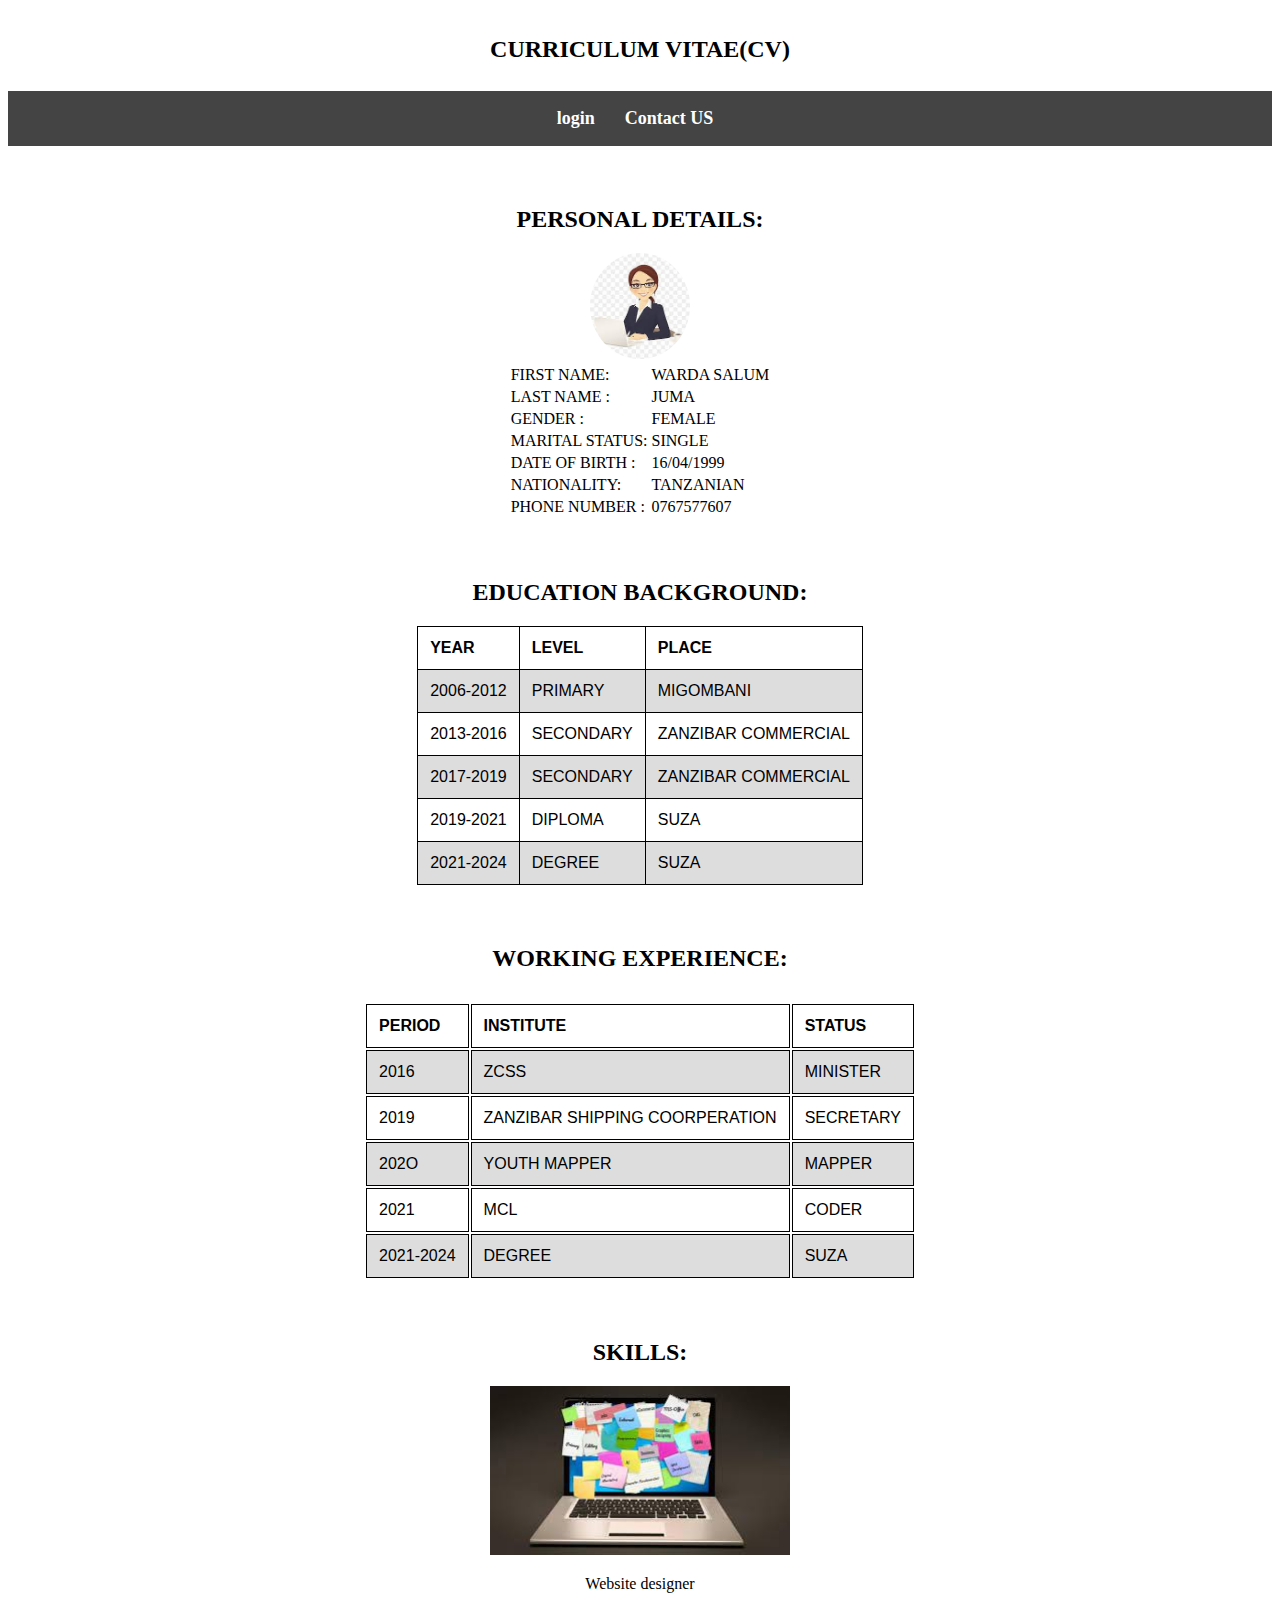
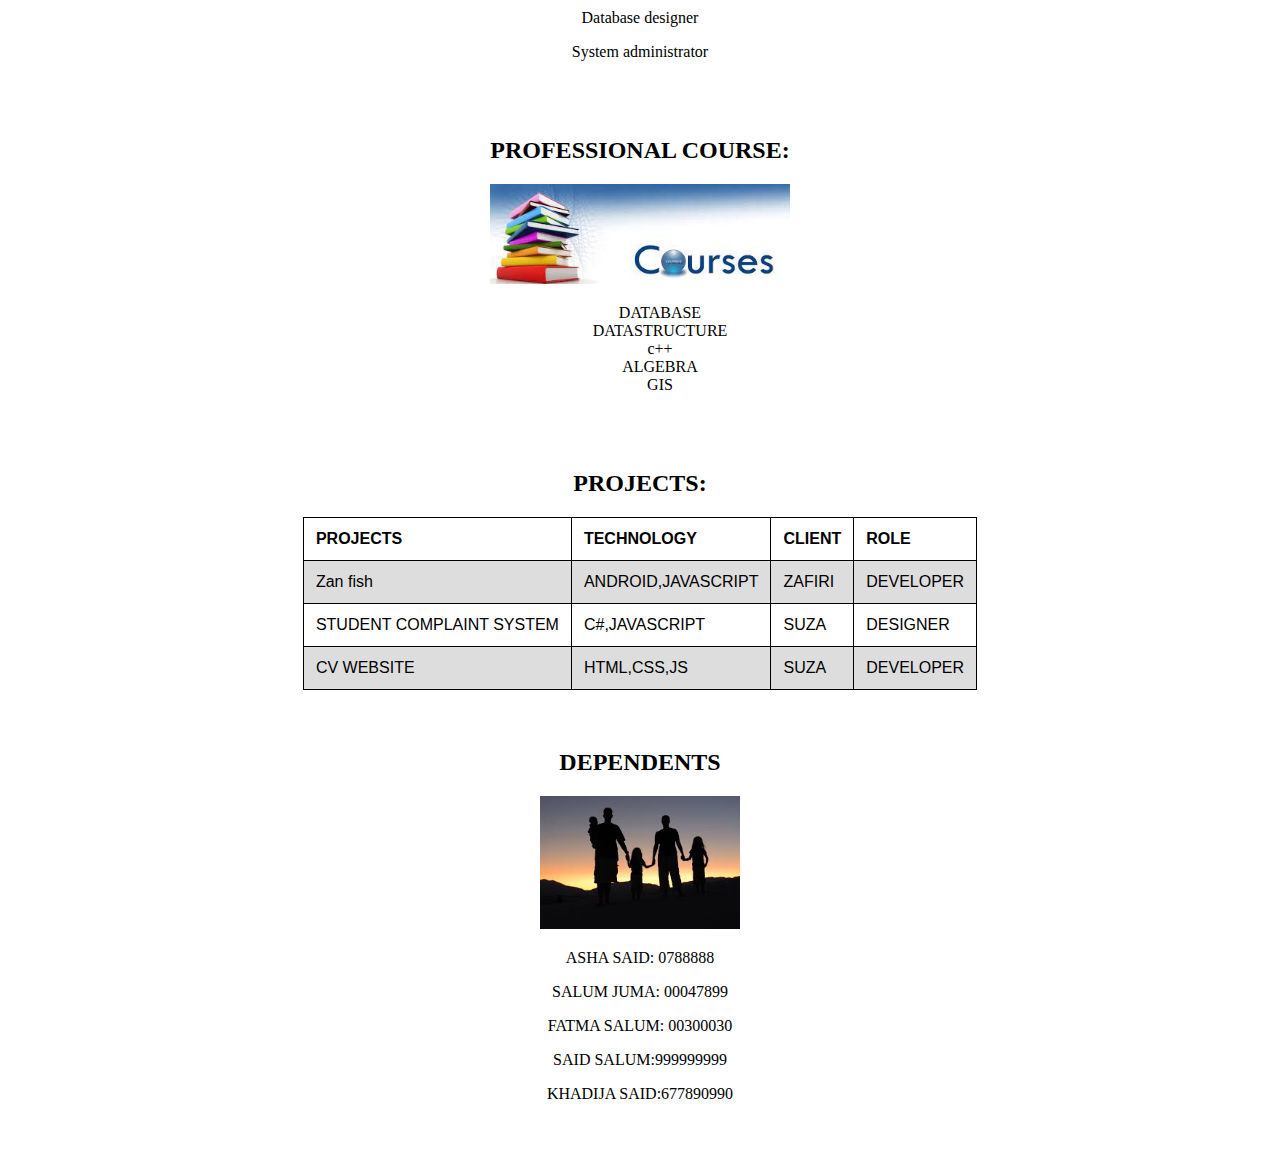
<file: index.html>
<!DOCTYPE html>
<html>
<head>
	<title>My Web Page</title>
    
<link rel="stylesheet" href="style.css">
</head>
<body>
	<header>
		<h1>CURRICULUM VITAE(CV)</h1>
	</header>
	<nav>
		<a href="log.html">login</a>
		<a href="ContactUS.html">Contact US</a>
	</nav>
	<main>
		<div class="div1">
            <h2>PERSONAL DETAILS:</h2>
            <img src="girl.jpg" alt="" width="100px" style="border-radius: 50%;">
            <center>
                <table>
                   
                    <tr>
                        <td>  FIRST NAME:</td>
                        <td>WARDA SALUM</td>
                    </tr>
                    <tr>
                        <td> LAST NAME :</td>
                        <td> JUMA</td>
                    </tr>
                    <tr>
                        <td>GENDER :</td>
                        <td>FEMALE</td>
                    </tr>
                    <tr>
                        <td> MARITAL STATUS:</td>
                        <td>SINGLE</td>
                    </tr>
                    <tr>
                        <td>DATE OF BIRTH :</td>
                        <td>16/04/1999</td>
                    </tr>
                    <tr>
                        <td> NATIONALITY:</td>
                        <td> TANZANIAN</td>
                    </tr>
                    <tr>
                        <td> PHONE NUMBER :</td>
                        <td>0767577607</td>
                    </tr>
                </table>
                </center>
        </div>
		<div class="div2">
            <h2>EDUCATION BACKGROUND:</h2>
            <center>
                <table>
                    <tr>
                      <th>YEAR</th>
                      <th>LEVEL</th>
                      <th>PLACE</th>
                    </tr>
                    <tr>
                      <td>2006-2012</td>
                      <td>PRIMARY</td>
                      <td>MIGOMBANI</td>
                    </tr>
                    <tr>
                      <td>2013-2016</td>
                      <td>SECONDARY</td>
                      <td>ZANZIBAR COMMERCIAL</td>
                    </tr>
                    <tr>
                      <td>2017-2019</td>
                      <td>SECONDARY</td>
                      <td>ZANZIBAR COMMERCIAL</td>
                    </tr>
                    <tr>
                      <td>2019-2021</td>
                      <td>DIPLOMA</td>
                      <td>SUZA</td>
                    </tr>
                    <tr>
                      <td>2021-2024</td>
                      <td>DEGREE</td>
                      <td>SUZA</td>
                    </tr>
                  </table>
                  </center>
        </div>
		<div class="div3">
            <h2>WORKING EXPERIENCE:</h2>
            <center>
                <table>
                    <tr>
                      <th>PERIOD</th>
                      <th>INSTITUTE</th>
                      <th>STATUS</th>
                    </tr>
                    <tr>
                      <td>2016</td>
                      <td>ZCSS</td>
                      <td>MINISTER</td>
                    </tr>
                    <tr>
                      <td>2019</td>
                      <td>ZANZIBAR SHIPPING COORPERATION</td>
                      <td>SECRETARY</td>
                    </tr>
                    <tr>
                      <td>202O</td>
                      <td>YOUTH MAPPER</td>
                      <td>MAPPER</td>
                    </tr>
                    <tr>
                      <td>2021</td>
                      <td>MCL</td>
                      <td>CODER</td>
                    </tr>
                    <tr>
                      <td>2021-2024</td>
                      <td>DEGREE</td>
                      <td>SUZA</td>
                    </tr>
                  </table>
                </center>
        </div>
		<div class="div4">
            <h2>SKILLS:</h2>
            <img src="yng.jpg" alt="" width="300px">
               
            <p>Website designer</p>
            <p> Database designer</p>
            <p>System administrator</p>
        </div>
		<div class="div5">
            <h2>PROFESSIONAL COURSE:</h2>
            <img src="course.jpg" alt="" width="300px" height="100px">
            <ol>
             <li>DATABASE </li>
             <li>DATASTRUCTURE</li>
             <li>c++</li>
             <li>ALGEBRA</li>
             <li>GIS</li>
            </ol>
        </div>
		<div class="div6">
            <h2>    PROJECTS:</h2>
            <center>
                <table>
                    <tr>
                      <th>PROJECTS</th>
                      <th>TECHNOLOGY </th>
                      <th>CLIENT</th>
                      <th>ROLE</th>
                  
                    </tr>
                    <tr>
                      <td>Zan fish</td>
                      <td>ANDROID,JAVASCRIPT</td>
                      <td>ZAFIRI</td>
                      <td>DEVELOPER</td>
                    </tr>
                    <tr>
                      <td>STUDENT COMPLAINT SYSTEM</td>
                      <td>C#,JAVASCRIPT</td>
                      <td>SUZA</td>
                      <td>DESIGNER</td>
                    </tr>
                    <tr>
                      <td>CV WEBSITE</td>
                      <td>HTML,CSS,JS</td>
                      <td>SUZA</td>
                      <td>DEVELOPER</td>
                    </tr>
                  </table>
                  </center>
        </div>
		<div class="div7">
            <h2>DEPENDENTS</h2>
            <img src="ee.jpg" alt="" width="200px">
               
            <p>ASHA SAID: 0788888</p>
            <p> SALUM JUMA: 00047899</p>
            <p>FATMA SALUM: 00300030</p>
            <p>SAID SALUM:999999999</p>
            <p>KHADIJA SAID:677890990</p>
        </div>
</file>
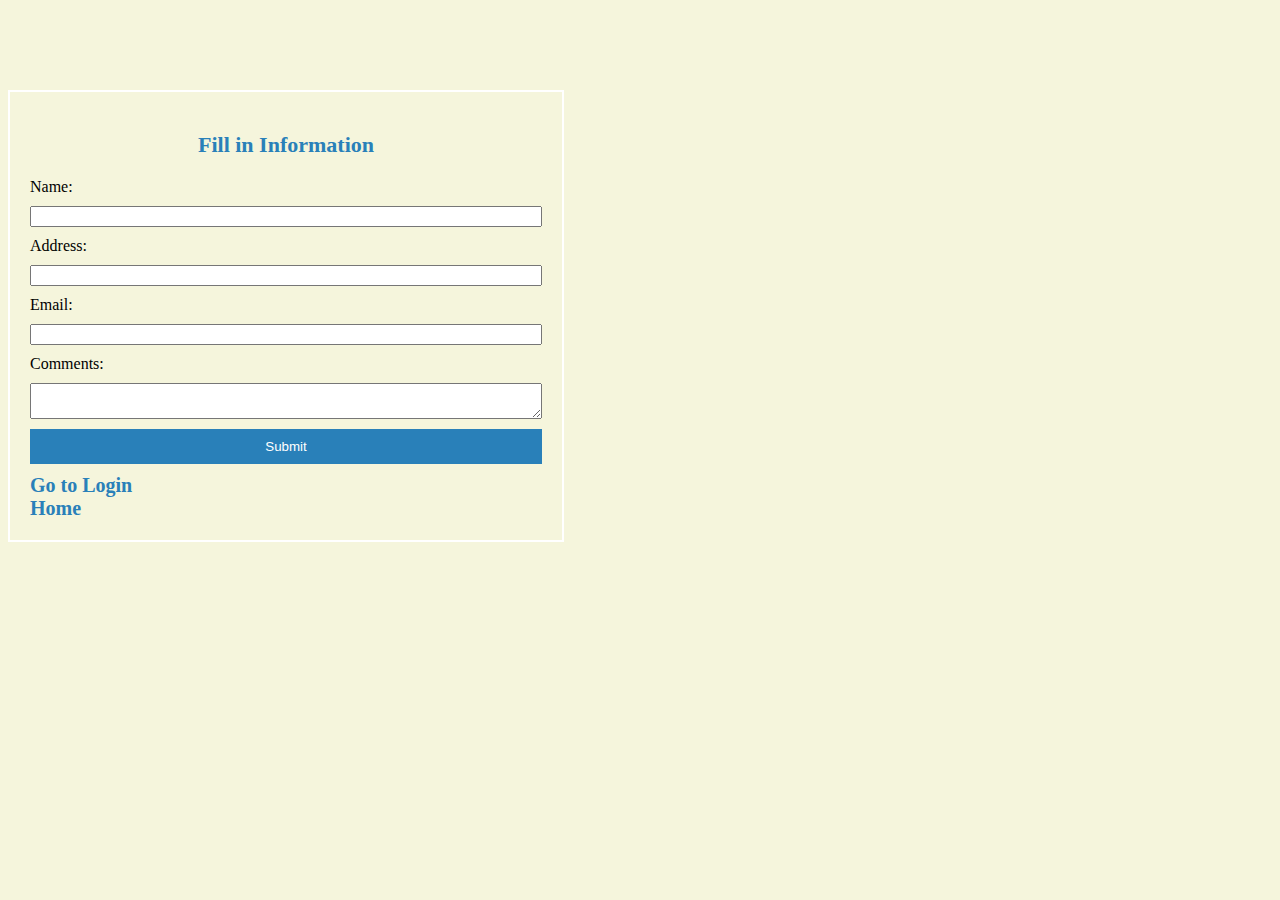
<file: ContactUS.html>
<!DOCTYPE html>
<html>
  <head>
    <title>Contact Us</title>
    <style>
      body{
        background-color:beige;
      }
      #map {
        height: 150px;
        width: 50%;
        margin-top: 50px;
        float: right;
      }
      form {
        display: flex;
        flex-direction: column;        
        margin: 0 auto;
        position: absolute;
        top: 10%;
        width: 40%;
        padding: 20px;
        border: 2px solid white;
      }
      label,
      input,
      textarea {
        margin-bottom: 10px;
        width: 100%;
        box-sizing: border-box;
      }
      input[type="submit"] {
        background-color: rgb(41, 128, 185);
        color: white;
        border: none;
        padding: 10px;
        cursor: pointer;
      }
      span{
        
        color: rgb(41, 128, 185);
        font-size: 22px;
        text-align: center;
        font-weight: bold;
        padding: 20px;
      }
      input[type="button"]{
        background-color: green;
        width: 100%;
        color: white;
        border: none;
        padding: 10px;
        cursor: pointer;
      }
      a{
        text-decoration: none;
        color: rgb(41, 128, 185);
        font-weight: bolder;
        font-size: 20px;
      }
    </style>
  </head>
  <body>
    
    <div id="map">
        <iframe src="https://www.google.com/maps/embed?pb=!1m21!1m12!1m3!1d63463.75035015888!2d39.26903554635846!3d-6.1996452779635!2m3!1f0!2f0!3f0!3m2!1i1024!2i768!4f13.1!4m6!3e6!4m3!3m2!1d-6.1997322!2d39.3102357!4m0!5e0!3m2!1sen!2stz!4v1683196893877!5m2!1sen!2stz" width="600" height="450" style="border:0;" allowfullscreen="" loading="lazy" referrerpolicy="no-referrer-when-downgrade"></iframe>
    </div>
    
    <form>
      <span>Fill in Information</span>
      <label for="name">Name:</label>
      <input type="text" id="name" name="name" required>
      <label for="address">Address:</label>
      <input type="text" id="address" name="address" required>
      <label for="email">Email:</label>
      <input type="email" id="email" name="email" required>
      <label for="comments">Comments:</label>
      <textarea id="comments" name="comments" required></textarea>
      <input type="submit" value="Submit">
      <a href="log.html">Go to Login</a>
      <a href="index.html">Home</a>
    </form>
   <!-- <script src=""></script>-->
    <script src="contact.js"></script>
  </body>
</html>
</file>
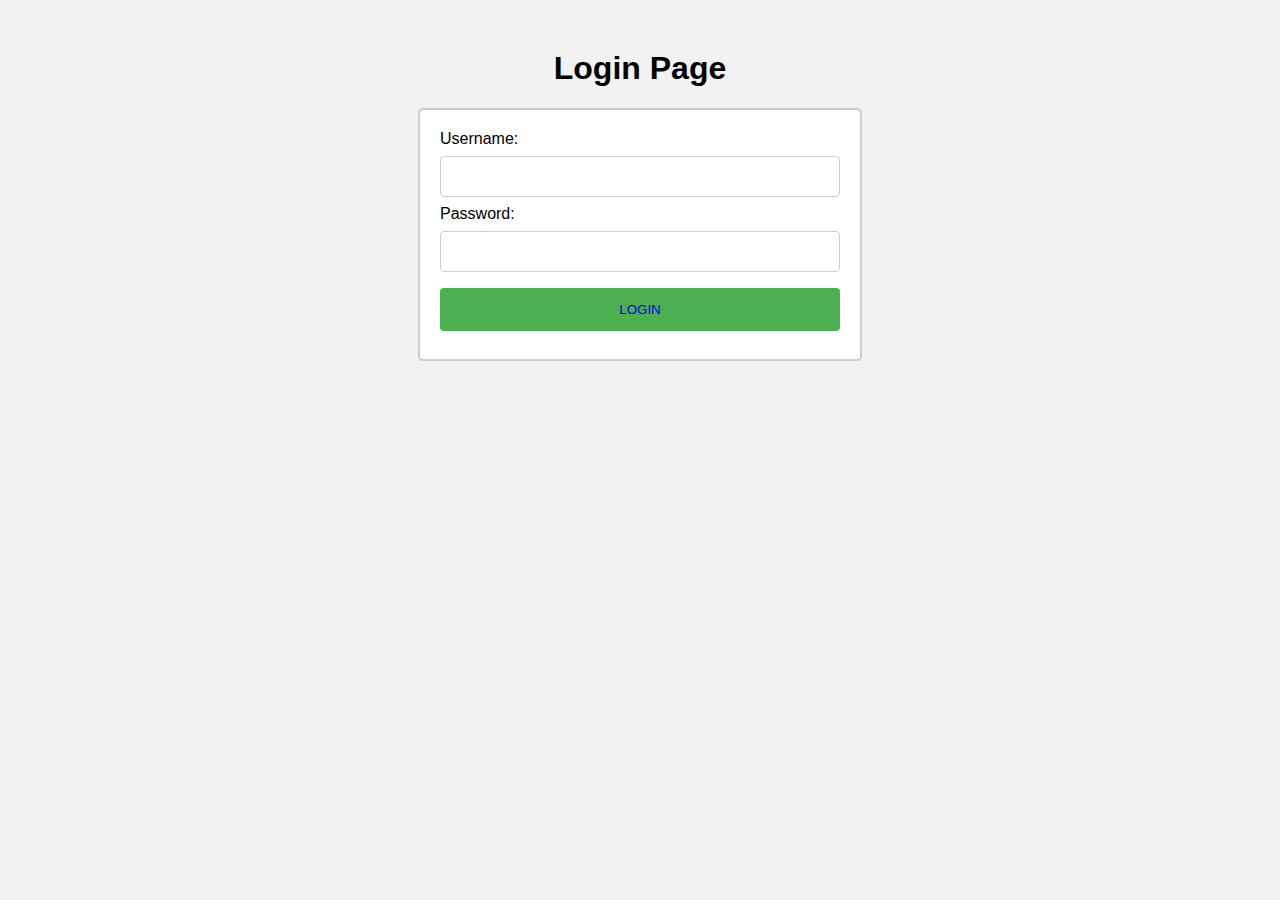
<file: log.html>
<!DOCTYPE html>
<html>
  <head>
    <meta charset="UTF-8">
    <title>Login Page</title>
    <style>
      body {
        background-color: #f2f2f2;
        font-family: Arial, sans-serif;
      }
      h1 {
        text-align: center;
        margin-top: 50px;
      }
      form {
        border: 2px solid #ccc;
        background-color: #fff;
        width: 400px;
        margin: 0 auto;
        padding: 20px;
        border-radius: 5px;
      }
      input[type="text"],
      input[type="password"] {
        width: 100%;
        padding: 12px 20px;
        margin: 8px 0;
        display: inline-block;
        border: 1px solid #ccc;
        box-sizing: border-box;
        border-radius: 4px;
      }
      button {
        background-color: #4CAF50;
        color: white;
        padding: 14px 20px;
        margin: 8px 0;
        border: none;
        cursor: pointer;
        width: 100%;
        border-radius: 4px;
      }
      button:hover {
        background-color: #45a049;
      }
      a{
        text-decoration: none;
      }
    </style>
  </head>
  <body>
    <h1>Login Page</h1>
    <form>
      <label for="username">Username:</label>
      <input type="text" id="username" name="username" required>
      <br>
      <label for="password">Password:</label>
      <input type="password" id="password" name="password" required>
      <br>
      <button type="submit">  <a href="index.html">LOGIN</a> </button>
    </form>
  </body>
</html>
</file>
<file: style.css>
/* CSS code for header */
		header {
		
			padding: 12px;
			text-align: center;
			font-size: 12px;
			font-weight: bold;
		}

		/* CSS code for menu */
		nav {
			display: flex;
			justify-content: center;
			background-color: #444;
			padding: 7px;
		}

		nav a {
			color: #fff;
			padding: 10px;
			text-decoration: none;
			font-weight: bold;
			font-size: 18px;
			margin-right: 10px;
			border-radius: 5px;
			transition: background-color 0.5s ease;
		}

		nav a:hover {
			background-color: #555;
		}

	
    
	
      
	

		/* CSS code for main */
		main {
			padding: 20px;
			text-align: center;
     brown;
          
		}
/* CSS code for main */
main {
  padding: 20px;
  display: flex;
  flex-wrap: wrap;
  justify-content: center;
  align-items: center;
  border: 1 px  dashed;
  border: 1 px solid brown;
 

}

main div {
  width: 60%;
  height: 50%;
  border-radius: 5px;
  border: 1 px solid black;
  border-width: 2px;
  padding: 20px;


}
/*css for  eductn background*/
.div3 table {
    
    font-family: arial, sans-serif;
  
    padding-top: 10px;
    
  }
  
  .div2  td, th {
    border: 1px solid black;
    text-align: left;
    padding: 12px;
  
  }
  
 .div2  tr:nth-child(even) {
    background-color: #dddddd;
 }
 .div2  table {
    
    font-family: arial, sans-serif;
    border-collapse: collapse;
    padding-top: 10px;
    
  }
  
   .div3 td, th {
    border: 1px solid black;
    text-align: left;
    padding: 12px;
  
  }
  
 .div3 tr:nth-child(even) {
    background-color: #dddddd;
 }
 .div6 table {
    
    font-family: arial, sans-serif;
    border-collapse: collapse;
    padding-top: 10px;
    
  }
  
   .div6 td, th {
    border: 1px solid black;
    text-align: left;
    padding: 12px;
  
  }
  
 .div6 tr:nth-child(even) {
    background-color: #dddddd;
 }
 ol{
    list-style-type: none;
 }



		/* Background colors for each div */
</file>
